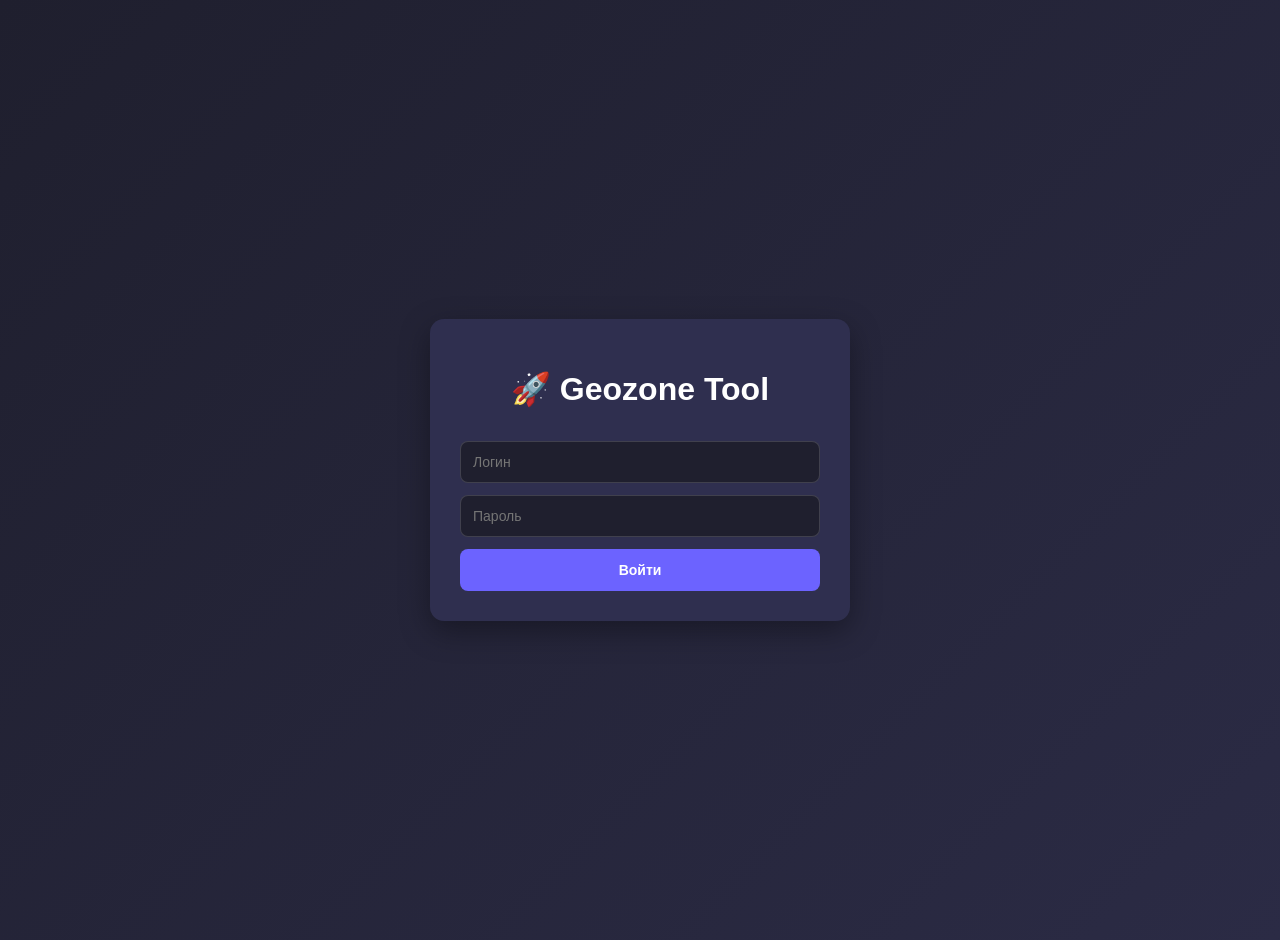
<file: static/index.html>
<!DOCTYPE html>
<html lang="ru">
<head>
<meta charset="UTF-8">
<title>Login</title>
<link rel="stylesheet" href="styles.css?v=2">
</head>
<body>

<div class="container">
  <div class="card">
    <h1>🚀 Geozone Tool</h1>

    <input id="login" placeholder="Логин">
    <input id="password" type="password" placeholder="Пароль">

    <button onclick="doLogin()">Войти</button>

    <div id="error"></div>
  </div>
</div>

<script>
function doLogin() {
  const l = document.getElementById("login").value
  const p = document.getElementById("password").value

  if (!l || !p) {
    document.getElementById("error").innerText = "Заполни поля"
    return
  }

  if (l === "0069" && p === "101010") {
    window.location.href = "app.html"
  } else {
    document.getElementById("error").innerText = "Неверный логин"
  }
}
</script>

</body>
</html>
</file>
<file: static/styles.css>
body {
  margin: 0;
  font-family: Arial, sans-serif;
  background: linear-gradient(135deg, #1f1f2e, #2b2b45);
  color: white;
}

.container {
  display: flex;
  justify-content: center;
  align-items: center;
  min-height: 100vh;
  padding: 20px;
}

.card {
  background: #2f2f4f;
  padding: 30px;
  border-radius: 14px;
  width: 360px;
  text-align: center;
  box-shadow: 0 10px 30px rgba(0,0,0,0.35);
}

input, button {
  width: 100%;
  height: 42px;
  margin-top: 12px;
  border-radius: 8px;
  border: none;
  font-size: 14px;
  box-sizing: border-box;
}

input {
  padding: 0 12px;
  background: #1f1f2e;
  color: white;
  border: 1px solid rgba(255,255,255,0.15);
}

input:focus {
  outline: none;
  border-color: #6c63ff;
}

button {
  background: #6c63ff;
  color: white;
  cursor: pointer;
  font-weight: bold;
  transition: 0.2s;
}

button:hover {
  background: #5a52e0;
}

/* Свитчер */
.switch-container {
  display: flex;
  align-items: center;
  gap: 12px;
  margin-bottom: 20px;
  justify-content: center;
}

.switch {
  position: relative;
  display: inline-block;
  width: 52px;
  height: 26px;
}

.switch input {
  opacity: 0;
  width: 0;
  height: 0;
}

.slider {
  position: absolute;
  cursor: pointer;
  top: 0;
  left: 0;
  right: 0;
  bottom: 0;
  background-color: #ccc;
  transition: 0.3s;
  border-radius: 26px;
}

.slider:before {
  position: absolute;
  content: "";
  height: 20px;
  width: 20px;
  left: 3px;
  bottom: 3px;
  background-color: white;
  transition: 0.3s;
  border-radius: 50%;
}

input:checked + .slider {
  background-color: #6c63ff;
}

input:checked + .slider:before {
  transform: translateX(26px);
}

.mode-label {
  font-weight: bold;
  font-size: 14px;
}

/* Поле с кнопкой поиска (справа от названия) */
.name-with-search {
  display: flex;
  gap: 8px;
  align-items: center;
}

.name-with-search input {
  flex: 1;
  margin-top: 12px;
}

.name-with-search button {
  width: auto;
  margin-top: 12px;
  padding: 0 16px;
  background: #3a3a5a;
}

.name-with-search button:hover {
  background: #4a4a6a;
}

/* Сообщения */
.success {
  color: #4caf50;
  margin-top: 12px;
  font-size: 14px;
}

.error {
  color: #ff525a;
  margin-top: 12px;
  font-size: 14px;
}

.loader {
  margin-top: 12px;
  font-size: 13px;
  color: #aaa;
}
</file>
